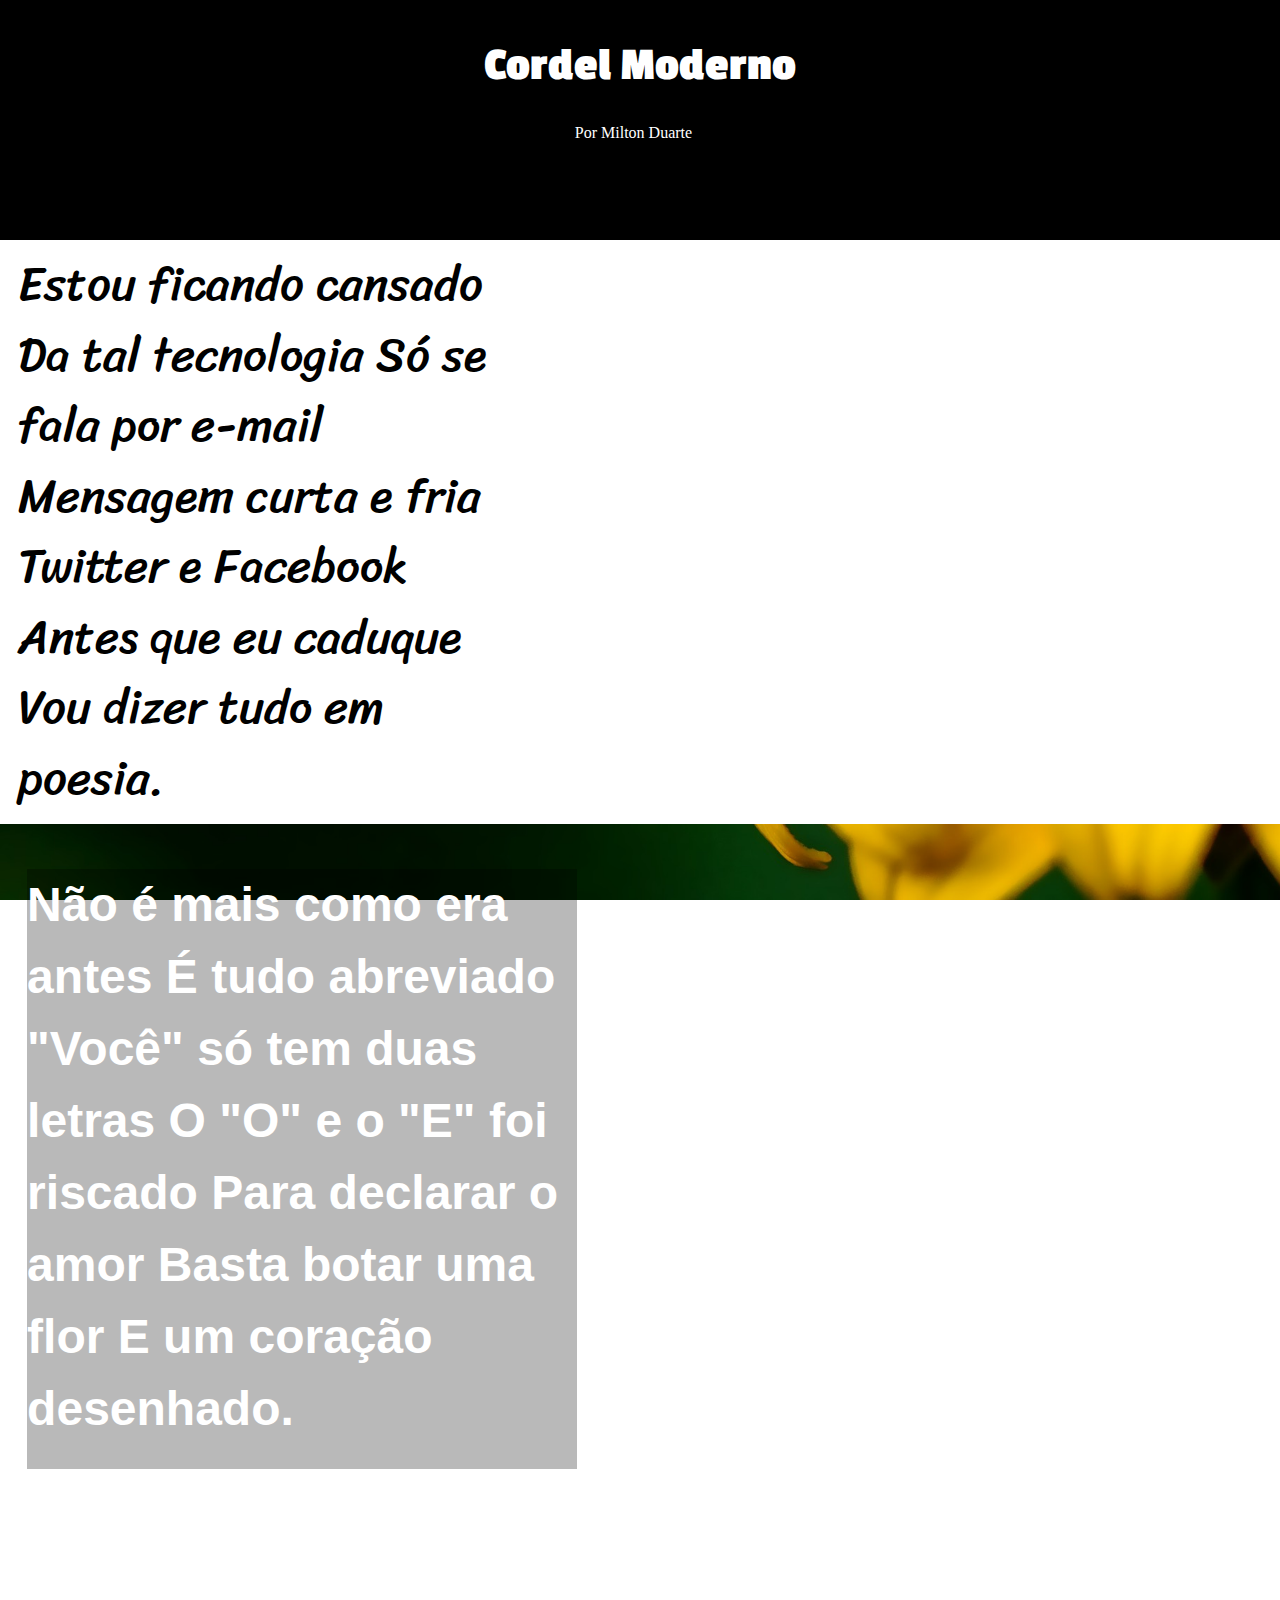
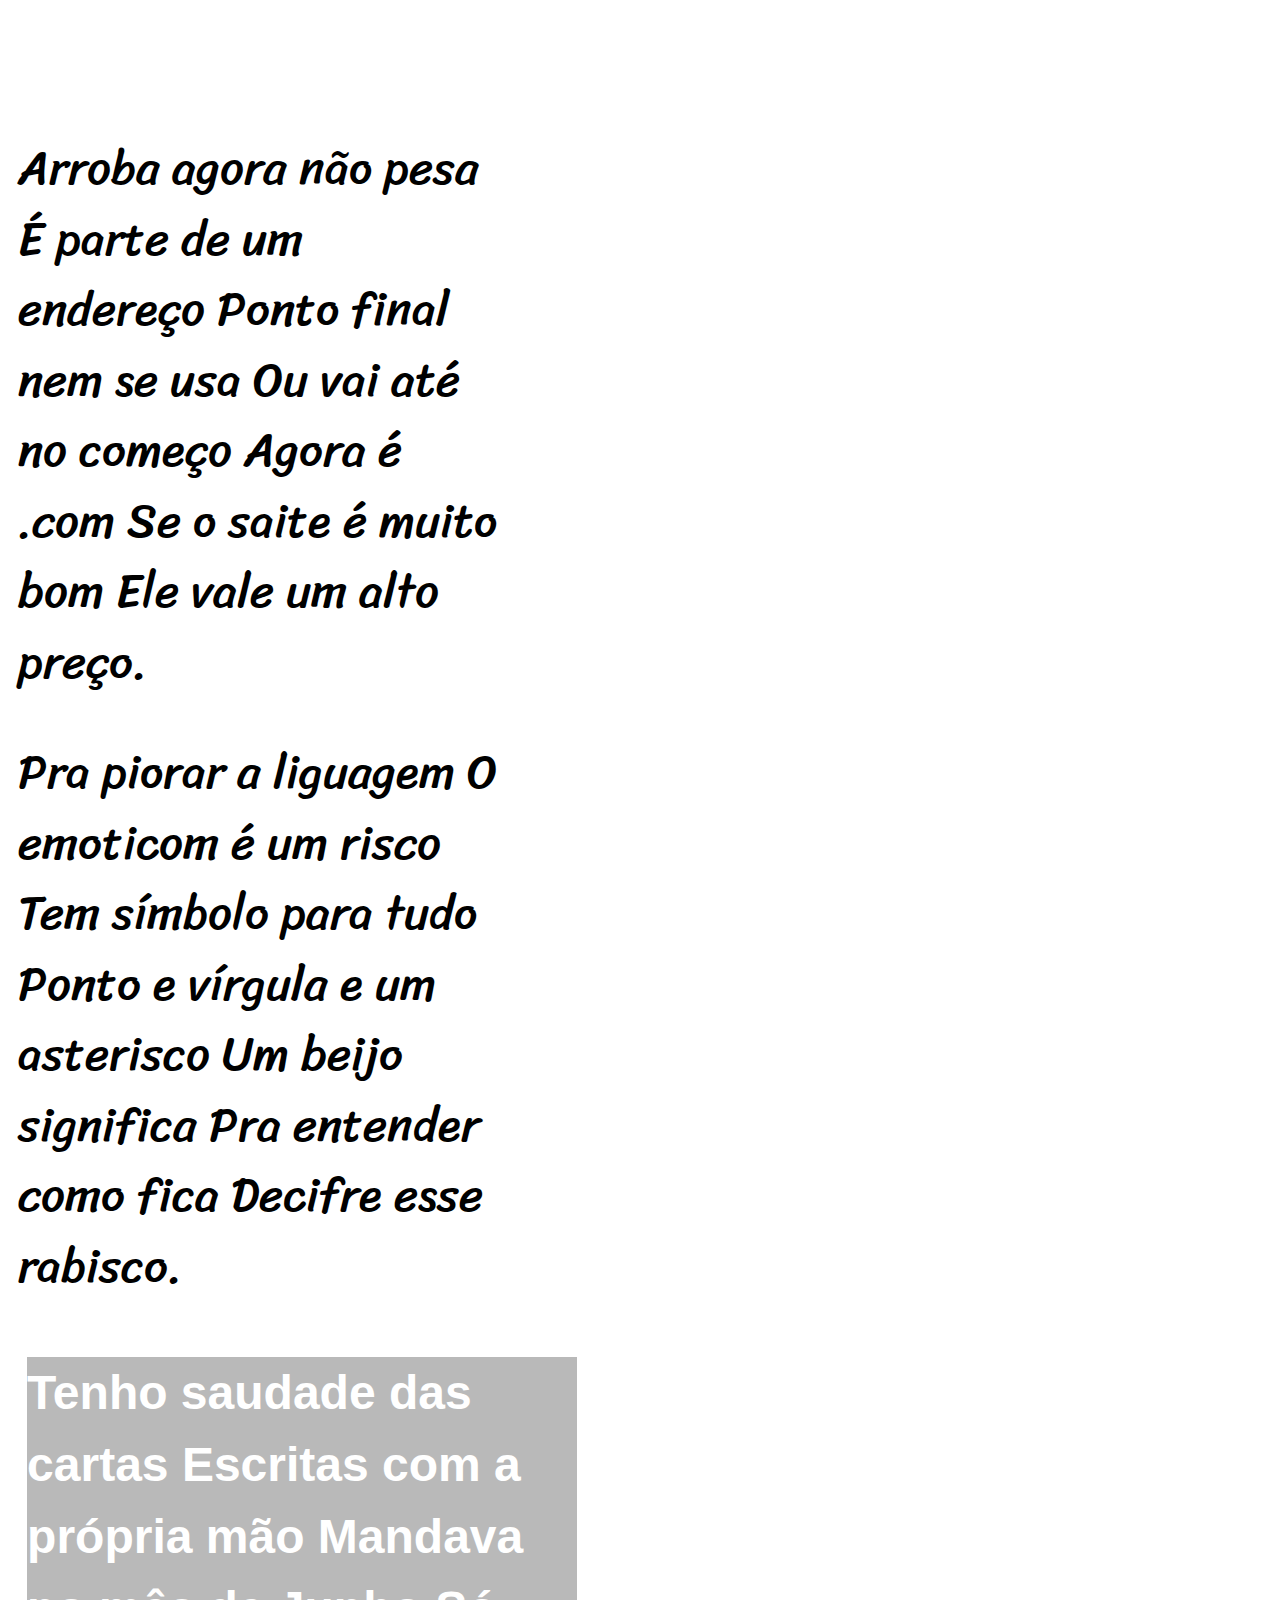
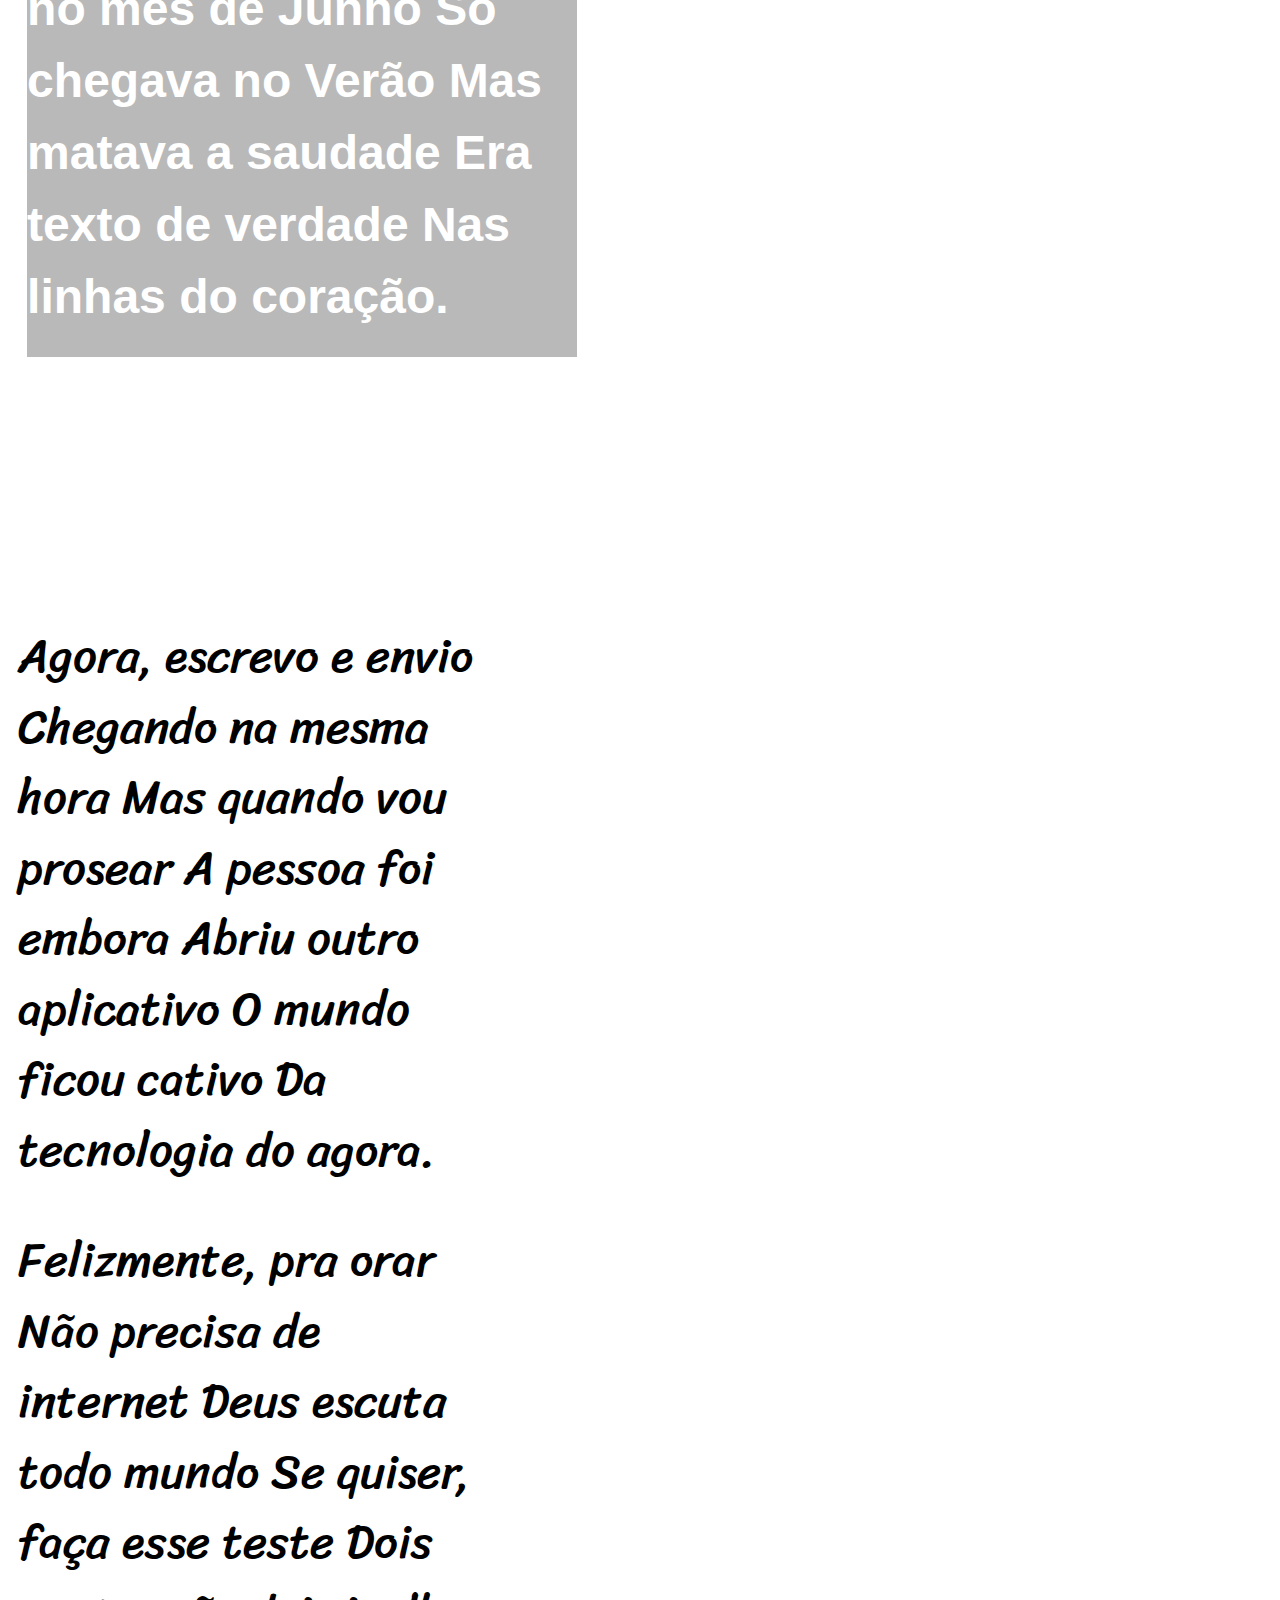
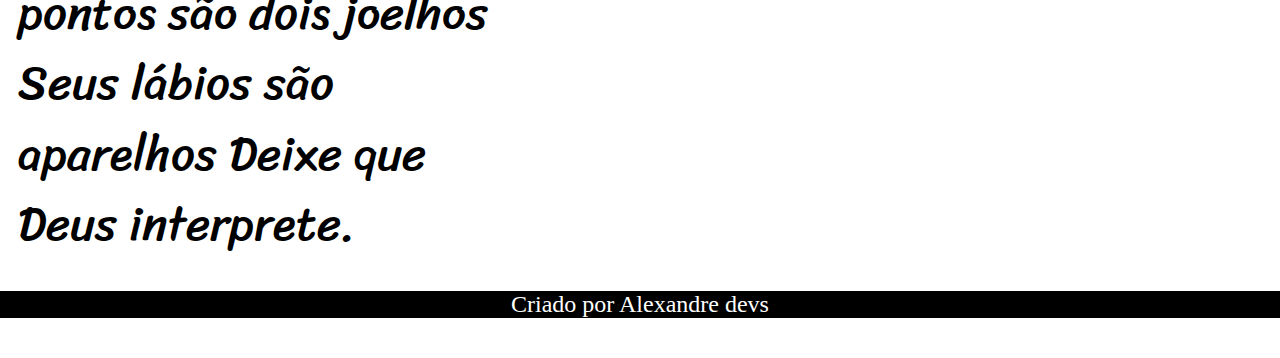
<file: index.html>
<!DOCTYPE html>
<html lang="pt-br">
<head>
    <meta charset="UTF-8">
    <meta http-equiv="X-UA-Compatible" content="IE=edge">
    <meta name="viewport" content="width=device-width, initial-scale=1.0">
    <link rel="stylesheet" href="/estilo/estilo.css">
    <title>Cordel Moderno</title>
</head>
<body>
    <main>
    <section class="tarjapreta" id="tjp">
            <h1>
            Cordel Moderno <br>
            </h1>
            <a href="https://www.recantodasletras.com.br/poesias/3186743" target="__self">Por Milton Duarte
            </a>
    </section>
    <section>
        <article class="normal">
                <p>
                    Estou ficando cansado
                    Da tal tecnologia
                    Só se fala por e-mail
                    Mensagem curta e fria
                    Twitter e Facebook
                    Antes que eu caduque
                    Vou dizer tudo em poesia.
                </p>
        </article>
    </section>
    <section class="conteiner">
        <article id="first">
            Não é mais como era antes
            É tudo abreviado
            "Você" só tem duas letras
            O "O" e o "E" foi riscado
            Para declarar o amor
            Basta botar uma flor
            E um coração desenhado.
        </article>
    </section>
    <section class="normall">
        <article id="second">
                Arroba agora não pesa
                É parte de um endereço
                Ponto final nem se usa
                Ou vai até no começo
                Agora é .com
                Se o saite é muito bom
                Ele vale um alto preço.
        </article>
    </section>
    <section class="normalll">
        <article id="last">
                Pra piorar a liguagem
                O emoticom é um risco
                Tem símbolo para tudo
                Ponto e vírgula e um asterisco
                Um beijo significa
                Pra entender como fica
                Decifre esse rabisco.
        </article>
    </section>
    <section class="conteine">
        <article id="first">
                Tenho saudade das cartas
                Escritas com a própria mão
                Mandava no mês de Junho
                Só chegava no Verão
                Mas matava a saudade
                Era texto de verdade
                Nas linhas do coração.
        </article>
    </section>
    <section class="n">
        <article id="f">
                Agora, escrevo e envio
                Chegando na mesma hora
                Mas quando vou prosear
                A pessoa foi embora
                Abriu outro aplicativo
                O mundo ficou cativo
                Da tecnologia do agora.
        </article>
    </section>
    <section class="no">
        <article id="se">
                Felizmente, pra orar
                Não precisa de internet
                Deus escuta todo mundo
                Se quiser, faça esse teste
                Dois pontos são dois joelhos
                Seus lábios são aparelhos
                Deixe que Deus interprete.
        </article>
    </section>
    <footer> Criado por Alexandre devs</footer>
</main>
</body>
</html>
</file>
<file: estilo/estilo.css>
@charset "utf-8";

@font-face {
    font-family: 'passione';
    src: url('../fontes/Passion_One/PassionOne-Bold.ttf') format('opentype');
}
@font-face {
    font-family: 'siracha';
    src: url('../fontes/Sriracha/Sriracha-Regular.ttf') format('opentype');
}


.tarjapreta{
    background-color: black;
    height: 280px;
    margin: -20px;
}
h1{
    font-family: 'passione', cursive, Arial, Helvetica, sans-serif;
    margin: -48px;
    color: white;
    text-align: center;
    padding: 80px;
    font-size: 47px;
}

a{
    color: white;
    margin-left: 45%;
    margin-top: -20px;
    text-decoration: none;
    
}

.normal{
    width: 60vh;
    margin-top: 20px;
    margin-left: -20px;
    margin-right: -20px;
    
}
article > p{
    font-family: 'siracha';
    text-align: left;
    padding: 10px;
    font-size: 47px;
    line-height: 1.5em;
    margin: 20px;
}
.conteiner{
    background-attachment: fixed;
    position: relative;
    margin: -20px;
    height: 100vh;
    background-image: url(/imagens/background001.jpg);
    background-position: center center;    
    background-size: cover; 
    background-repeat: no-repeat;
}
#first{
    font-family: 'saricha', cursive, Arial, Helvetica, sans-serif;
    color: white;
    font-size: 3em;
    line-height: 1.5em;
    font-weight: bold;
    position: absolute;
    background-color: rgba(0, 0, 0, 0.274);
    height: 600px;
    width: 550px;
    top: 5%;
    left: 3%;
  
}
.normall{
    width: 60vh;
    margin-top: 20px;
    margin-left: -20px;
    margin-right: -20px;
    
}
#second{
    font-family: 'siracha';
    text-align: left;
    padding: 10px;
    font-size: 47px;
    line-height: 1.5em;
    margin: 20px;

}

.normalll{
    width: 60vh;
    margin-top: 20px;
    margin-left: -20px;
    margin-right: -20px;
}
#last{
    font-family: 'siracha';
    text-align: left;
    padding: 10px;
    font-size: 47px;
    line-height: 1.5em;
    margin: 20px;
}
.conteine{
    background-attachment: fixed;
    position: relative;
    margin: -20px;
    height: 100vh;
    background-size: cover; 
    background-image: url(/imagens/background002.jpg);
    background-position: center right;

     
}
.n{
    width: 60vh;
    margin-top: 20px;
    margin-left: -20px;
    margin-right: -20px;
    
}
#f{
    font-family: 'siracha';
    text-align: left;
    padding: 10px;
    font-size: 47px;
    line-height: 1.5em;
    margin: 20px;
}
.no{
    width: 60vh;
    margin-top: 20px;
    margin-left: -20px;
    margin-right: -20px;
    
}
#se{
    font-family: 'siracha';
    text-align: left;
    padding: 10px;
    font-size: 47px;
    line-height: 1.5em;
    margin: 20px;
}
footer{
    background-color: black;
    color: white;
    font-size: 1.5em;
    text-align: center;
    margin: 0px -20px 0px -20px;
}
</file>
